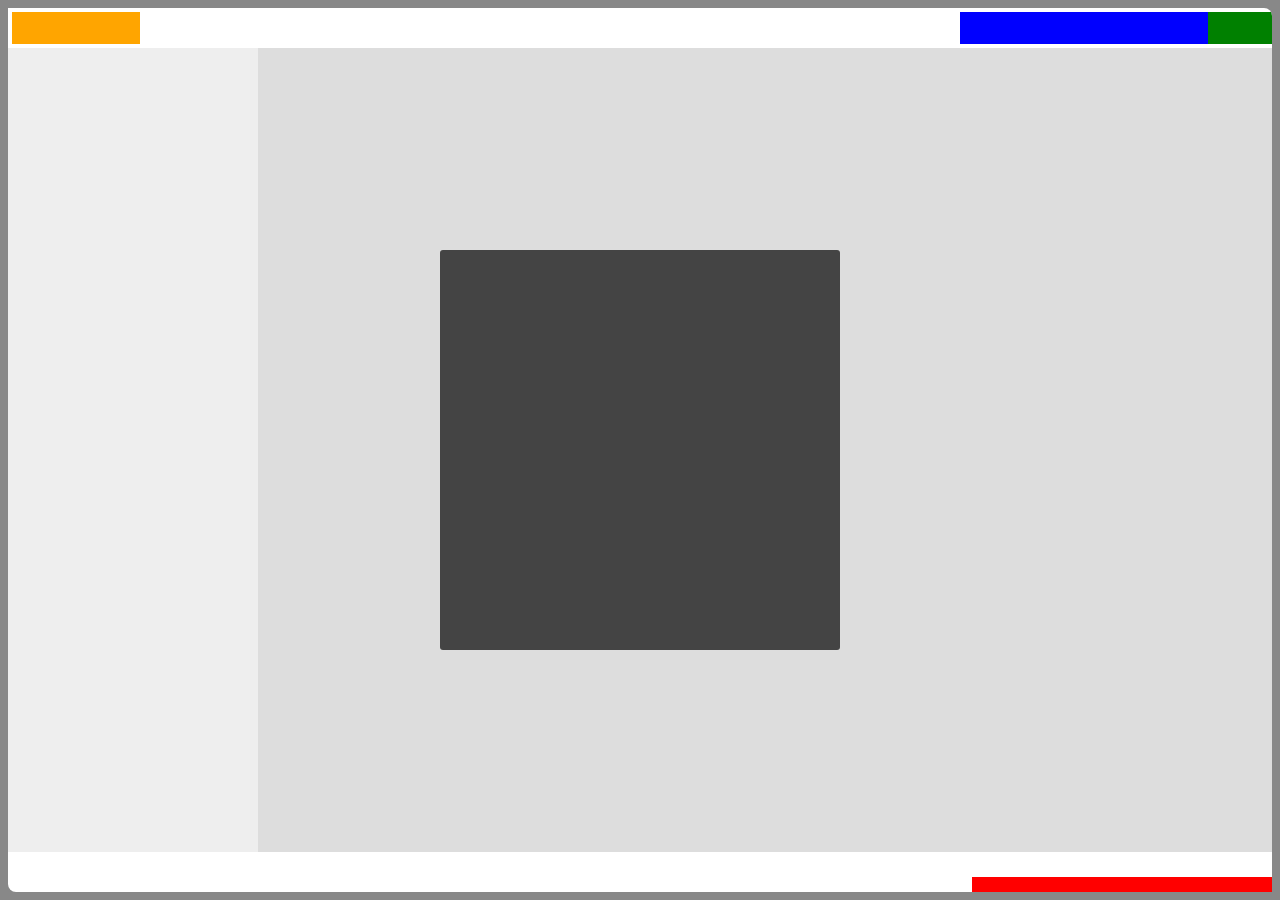
<file: ch3/spa/layout.html>
<!doctype html>
<html>
  <head>
    <title>html layout</title>
    <link rel="stylesheet" href="css/spa.css"/>
    <style>
      .spa-shell-head, .spa-shell-head-logo, .spa-shell-head-acct, .spa-shell-head-search, .spa-shell-main, .spa-shell-main-nav, .spa-shell-main-content, .spa-shell-foot, .spa-shell-chat, .spa-shell-modal {
        position: absolute;
      }
      .spa-shell-head {
        top: 0;
        left: 0;
        right: 0;
        height: 40px;
      }
      .spa-shell-head-logo {
        top: 4px;
        left: 4px;
        height: 32px;
        width: 128px;
        background-color: orange;
      }
      .spa-shell-head-acct {
        top: 4px;
        right: 0;
        width: 64px;
        height: 32px;
        background: green;
      }
      .spa-shell-head-search {
        top: 4px;
        right: 64px;
        width: 248px;
        height: 32px;
        background: blue;
      }
      .spa-shell-main {
        top: 40px;
        left: 0px;
        bottom: 40px;
        right: 0;
      }
      .spa-shell-main-content,
      .spa-shell-main-nav {
        top: 0;
        bottom: 0;
      }

      .spa-shell-main-nav {
        width: 250px;
        background: #eee;
      }
      .spa-x-closed .spa-shell-main-nav {
        width: 0;
      }
      .spa-shell-main-content {
        left: 250px;
        right: 0;
        background: #ddd;
      }
      .spa-x-closed .spa-shell-main-content {
        left: 0;
      }
      .spa-shell-foot {
        bottom: 0;
        left: 0;
        right: 0;
        height: 40px;
      }
      .spa-shell-chat {
        bottom: 0;
        right: 0;
        width: 300px;
        height: 15px;
        background: red;
        z-index: 1;
      }
      .spa-shell-modal {
        margin-top: -200px;
        margin-left: -200px;
        top: 50%;
        left: 50%;
        width: 400px;
        height: 400px;
        background: #444;
        border-radius: 3px;
        z-index: 2;
      }
    </style>
  </head>
  <body>
    <div id="spa">
      <div class="spa-shell-head">
        <div class="spa-shell-head-logo"></div>
        <div class="spa-shell-head-acct"></div>
        <div class="spa-shell-head-search"></div>
      </div>
      <div class="spa-shell-main">
        <div class="spa-shell-main-nav"></div>
        <div class="spa-shell-main-content"></div>
      </div>
      <div class="spa-shell-foot"></div>
      <div class="spa-shell-chat"></div>
      <div class="spa-shell-modal"></div>
  </body>
</html>
</file>
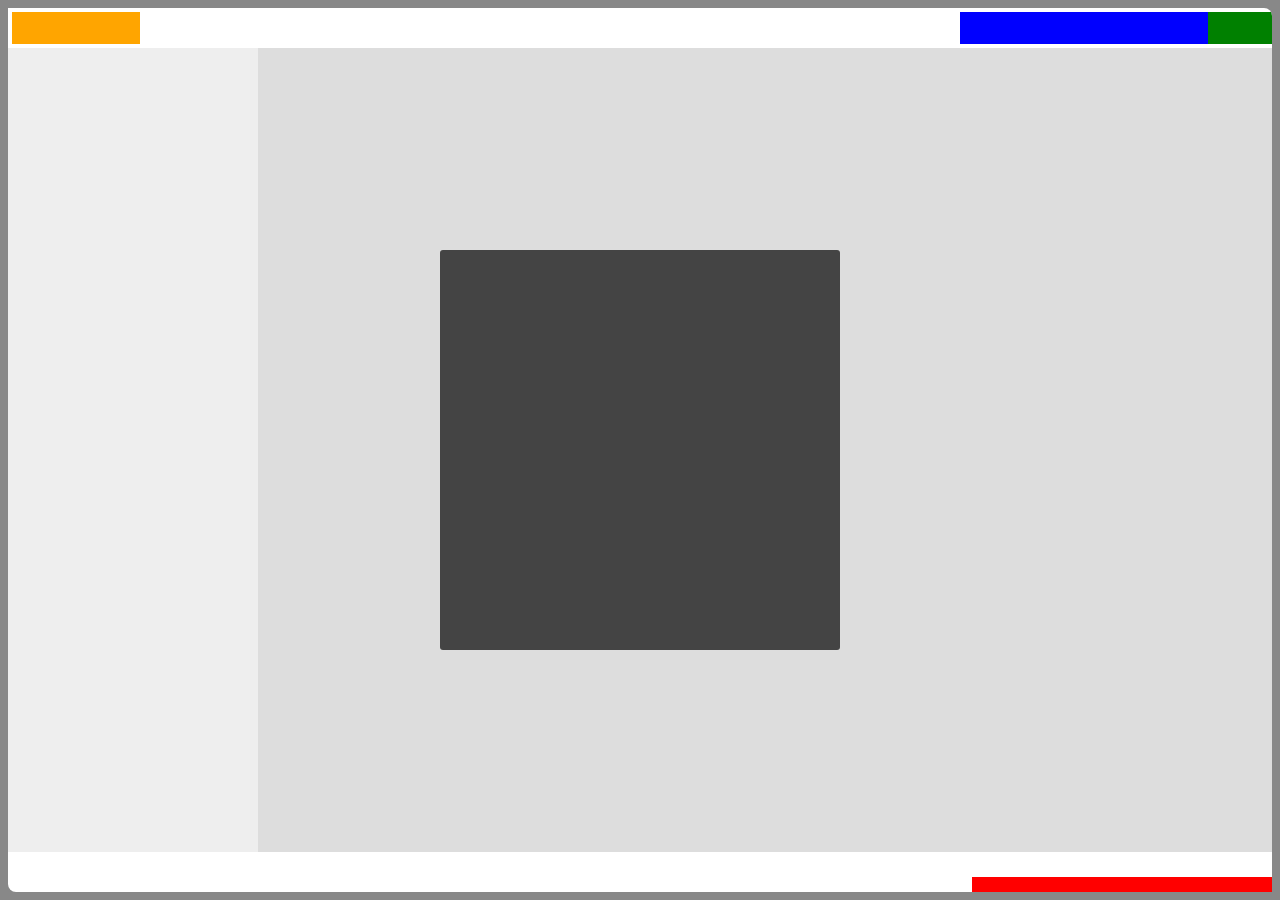
<file: ch3/spa/spa.html>
<!doctype html>
<html>
<head>
  <title>SPA Starter</title>
  <!-- stylesheets -->
  <link rel="stylesheet" href="css/spa.css" type="text/css" />
  <link rel="stylesheet" href="css/spa.shell.css" type="text/css" />
  <!-- third party js -->
  <script src="js/jq/jquery-1.11.3.js"></script>
  <script src="js/jq/jquery.uriAnchor.js"></script>
  <!-- our javascript -->
  <script src="js/spa.js"></script>
  <script src="js/spa.shell.js"></script>
  <script>
    $(function() { spa.initModule($("#spa")); });
  </script>
</head>
<body>
  <div id="spa"></div>
</body>
</html>
</file>
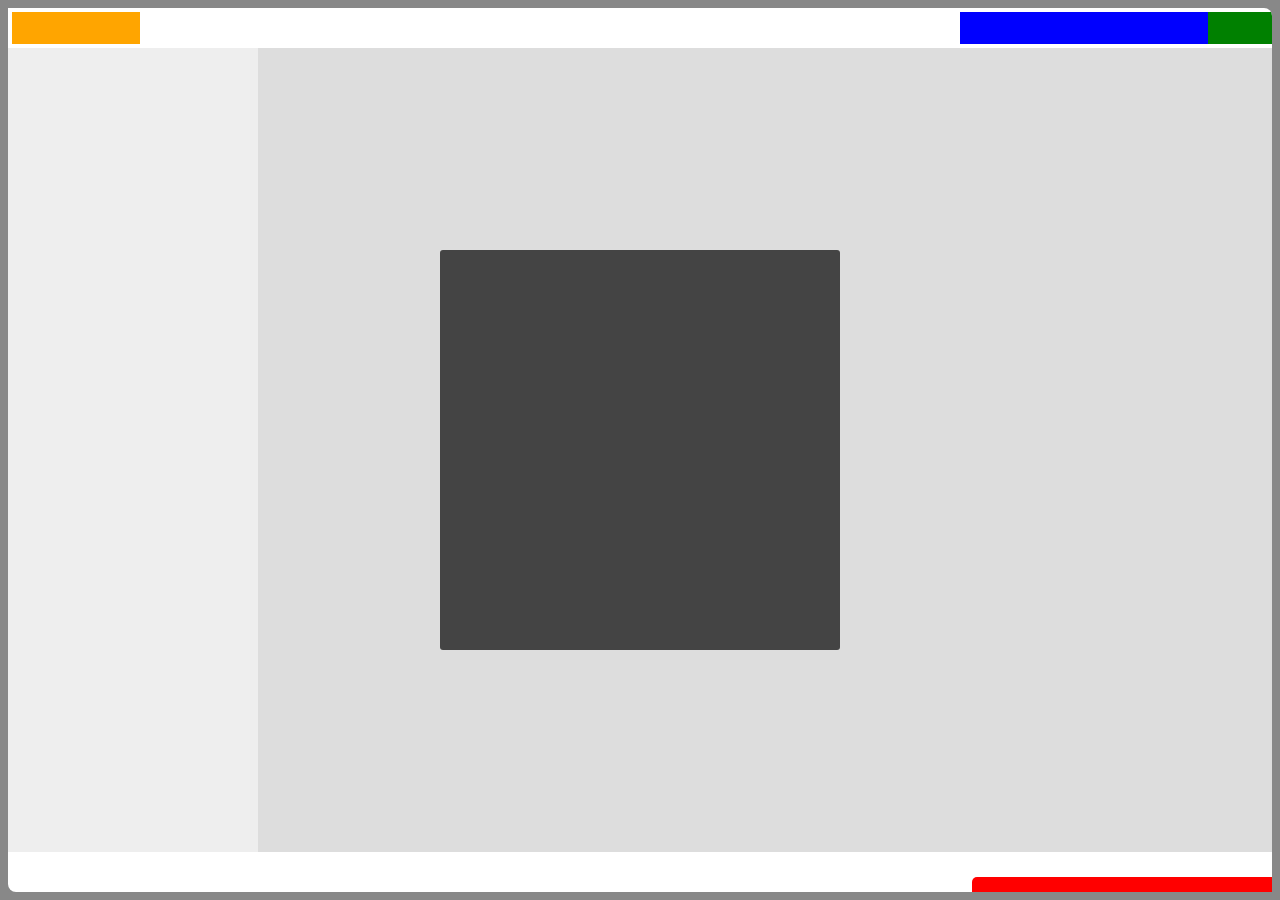
<file: ch4/spa/spa.html>
<!doctype html>
<!--
  spa.html
  spa browser document
-->
<html>
<head>
  <!-- ie9+ rendering support for latest standards -->
  <meta http-equiv="content-type" content="text/html; charset=ISO-8859-1">
  <meta http-equiv="X-UA-Compatible" content="IE=edge" />
  <title>SPA Chapter 4</title>

  <!-- third party stylesheets -->

  <!-- our stylesheets -->
  <link rel="stylesheet" href="css/spa.css" type="text/css" />
  <link rel="stylesheet" href="css/spa.chat.css" type="text/css"/>
  <link rel="stylesheet" href="css/spa.shell.css" type="text/css" />
  <!-- third party js -->
  <script src="js/jq/jquery-1.11.3.js"></script>
  <script src="js/jq/jquery.uriAnchor.js"></script>
  <!-- our javascript -->
  <script src="js/spa.js"></script>
  <script src="js/spa.util.js"></script>
  <script src="js/spa.model.js"></script>
  <script src="js/spa.shell.js"></script>
  <script src="js/spa.chat.js"></script>
  <script>
    $(function() { spa.initModule($("#spa")); });
  </script>
</head>
<body>
  <div id="spa"></div>
</body>
</html>
</file>
<file: ch3/spa/css/spa.css>
* {
  margin: 0;
  padding: 0;
  box-sizing: border-box;
}

h1, h2, h3, h4, h5, h6, p {
  margin-bottom: 10px;
}

ol, ul, dl {
  list-style-positin: inside;
}

/* Begin standard selectors */
body {
  font: 13px 'Trebuchet MS', Verdana, Helvetica, Arial, sans-serif;
  color: #444;
  background-color: #888;
}

a { text-decoration: none; }
a:link, a:visited { color: inherit; }
a:hover { text-decoration: underline }

strong {
  font-weight: 800;
  color: #000;
}
/* End standard selectors */

/* Begin spa namespace selectors */
#spa {
  position: absolute;
  top: 8px;
  left: 8px;
  bottom: 8px;
  right: 8px;

  min-height: 500px;
  min-width: 500px;
  overflow: hidden;

  background-color: #fff;
  border-radius: 0 8px 0 8px;
}
/* End spa namespace selectors */

/* Begin utility selecotrs */
.spa-x-select {}
.spa-x-clearfloat {
  height: 0 !important;
  float: none !important;
  visibility: hidden !important;
  clear: both !important;
}
/* End utility selectors*/
</file>
<file: ch3/spa/css/spa.shell.css>
.spa-shell-head, .spa-shell-head-logo, .spa-shell-head-acct, .spa-shell-head-search, .spa-shell-main, .spa-shell-main-nav, .spa-shell-main-content, .spa-shell-foot, .spa-shell-chat, .spa-shell-modal {
  position: absolute;
}
.spa-shell-head {
  top: 0;
  left: 0;
  right: 0;
  height: 40px;
}
.spa-shell-head-logo {
  top: 4px;
  left: 4px;
  height: 32px;
  width: 128px;
  background-color: orange;
}
.spa-shell-head-acct {
  top: 4px;
  right: 0;
  width: 64px;
  height: 32px;
  background: green;
}
.spa-shell-head-search {
  top: 4px;
  right: 64px;
  width: 248px;
  height: 32px;
  background: blue;
}
.spa-shell-main {
  top: 40px;
  left: 0px;
  bottom: 40px;
  right: 0;
}
.spa-shell-main-content,
.spa-shell-main-nav {
  top: 0;
  bottom: 0;
}

.spa-shell-main-nav {
  width: 250px;
  background: #eee;
}
.spa-x-closed .spa-shell-main-nav {
  width: 0;
}
.spa-shell-main-content {
  left: 250px;
  right: 0;
  background: #ddd;
}
.spa-x-closed .spa-shell-main-content {
  left: 0;
}
.spa-shell-foot {
  bottom: 0;
  left: 0;
  right: 0;
  height: 40px;
}
.spa-shell-chat {
  bottom: 0;
  right: 0;
  width: 300px;
  height: 15px;
  background: red;
  z-index: 1;
}
.spa-shell-modal {
  margin-top: -200px;
  margin-left: -200px;
  top: 50%;
  left: 50%;
  width: 400px;
  height: 400px;
  background: #444;
  border-radius: 3px;
  z-index: 2;
}
</file>
<file: ch4/spa/css/spa.css>
* {
  margin: 0;
  padding: 0;
  box-sizing: border-box;
}

h1, h2, h3, h4, h5, h6, p {
  margin-bottom: 10px;
}

ol, ul, dl {
  list-style-positin: inside;
}

/* Begin standard selectors */
body {
  font: 13px 'Trebuchet MS', Verdana, Helvetica, Arial, sans-serif;
  color: #444;
  background-color: #888;
}

a { text-decoration: none; }
a:link, a:visited { color: inherit; }
a:hover { text-decoration: underline }

strong {
  font-weight: 800;
  color: #000;
}
/* End standard selectors */

/* Begin spa namespace selectors */
#spa {
  position: absolute;
  top: 8px;
  left: 8px;
  bottom: 8px;
  right: 8px;

  min-height: 500px;
  min-width: 500px;
  overflow: hidden;

  background-color: #fff;
  border-radius: 0 8px 0 8px;
}
/* End spa namespace selectors */

/* Begin utility selecotrs */
.spa-x-select {}
.spa-x-clearfloat {
  height: 0 !important;
  float: none !important;
  visibility: hidden !important;
  clear: both !important;
}
/* End utility selectors*/
</file>
<file: ch4/spa/css/spa.chat.css>
/* spa.chat.css */
/* Chat feature styles */
</file>
<file: ch4/spa/css/spa.shell.css>
.spa-shell-head, .spa-shell-head-logo, .spa-shell-head-acct, .spa-shell-head-search, .spa-shell-main, .spa-shell-main-nav, .spa-shell-main-content, .spa-shell-foot, .spa-shell-chat, .spa-shell-modal {
  position: absolute;
}
.spa-shell-head {
  top: 0;
  left: 0;
  right: 0;
  height: 40px;
}
.spa-shell-head-logo {
  top: 4px;
  left: 4px;
  height: 32px;
  width: 128px;
  background-color: orange;
}
.spa-shell-head-acct {
  top: 4px;
  right: 0;
  width: 64px;
  height: 32px;
  background: green;
}
.spa-shell-head-search {
  top: 4px;
  right: 64px;
  width: 248px;
  height: 32px;
  background: blue;
}
.spa-shell-main {
  top: 40px;
  left: 0px;
  bottom: 40px;
  right: 0;
}
.spa-shell-main-content,
.spa-shell-main-nav {
  top: 0;
  bottom: 0;
}

.spa-shell-main-nav {
  width: 250px;
  background: #eee;
}
.spa-x-closed .spa-shell-main-nav {
  width: 0;
}
.spa-shell-main-content {
  left: 250px;
  right: 0;
  background: #ddd;
}
.spa-x-closed .spa-shell-main-content {
  left: 0;
}
.spa-shell-foot {
  bottom: 0;
  left: 0;
  right: 0;
  height: 40px;
}
.spa-shell-chat {
  bottom: 0;
  right: 0;
  width: 300px;
  height: 15px;
  cursor: pointer;
  background: red;
  border-radius: 5px 0 0 0;
  z-index: 1;
}
.spa-shell-chat:hover {
  background: #a00;
}
.spa-shell-modal {
  margin-top: -200px;
  margin-left: -200px;
  top: 50%;
  left: 50%;
  width: 400px;
  height: 400px;
  background: #444;
  border-radius: 3px;
  z-index: 2;
}
</file>
